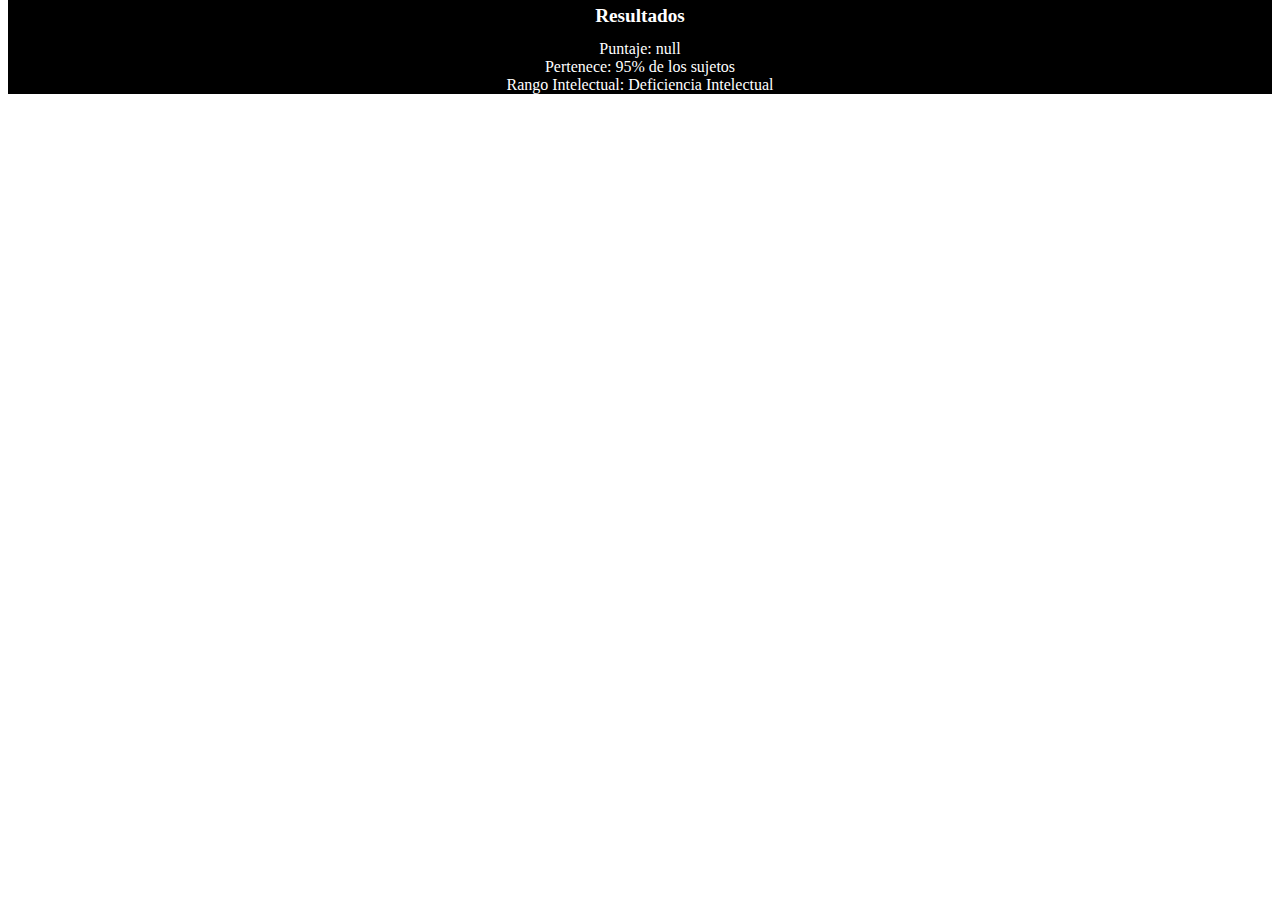
<file: Resultados.html>
<!DOCTYPE html>
<html lang="es">
<head>
  <link rel="stylesheet" href="CSS_Estilos/CSS_Test.css">
    <meta charset="UTF-8">
    <meta name="viewport" content="width=device-width, initial-scale=1.0">
    <title>TestRavenOnlineResultados</title>
</head>
<body>
    <div class="Test_Header">
        <h1>Resultados</h1>
        <div id="Punt" ></div>
        <div id="Cap" ></div>
        <div id="Intg" ></div>
        
    </div>
    



</div>



<script>
        var urlParams = new URLSearchParams(window.location.search);
        var Puntaje = urlParams.get('Puntaje');
        let Punt = document.getElementById('Punt');
        let Cap = document.getElementById('Cap');
        let Intg = document.getElementById('Intg');
        if(Puntaje<13){
            Cap.textContent = 'Pertenece: 95% de los sujetos';
            Intg.textContent = 'Rango Intelectual: Deficiencia Intelectual';
        }else if(Puntaje<25){
            Cap.textContent = 'Pertenece: entre el 75% y el 90% de los sujetos';
            Intg.textContent = 'Rango Intelectual: Inferior al Termino Medio';
        }else if(Puntaje<37){
            Cap.textContent = 'Pertenece: 50% de los sujetos';
            Intg.textContent = 'Rango Intelectual: Termino Medio';
        }else if(Puntaje<49){
            Cap.textContent = 'Pertenece: entre el 10% y el 25% de los sujetos';
            Intg.textContent = 'Rango Intelectual: Superior al Termino Medio';
        }else if(Puntaje<61){
            Cap.textContent = 'Pertenece: 5% de los sujetos';
            Intg.textContent = 'Rango Intelectual: Superioridad Intelectual';
        }
    
        Punt.textContent = ' Puntaje: '+Puntaje;
</script>
</body>
</html>
</file>
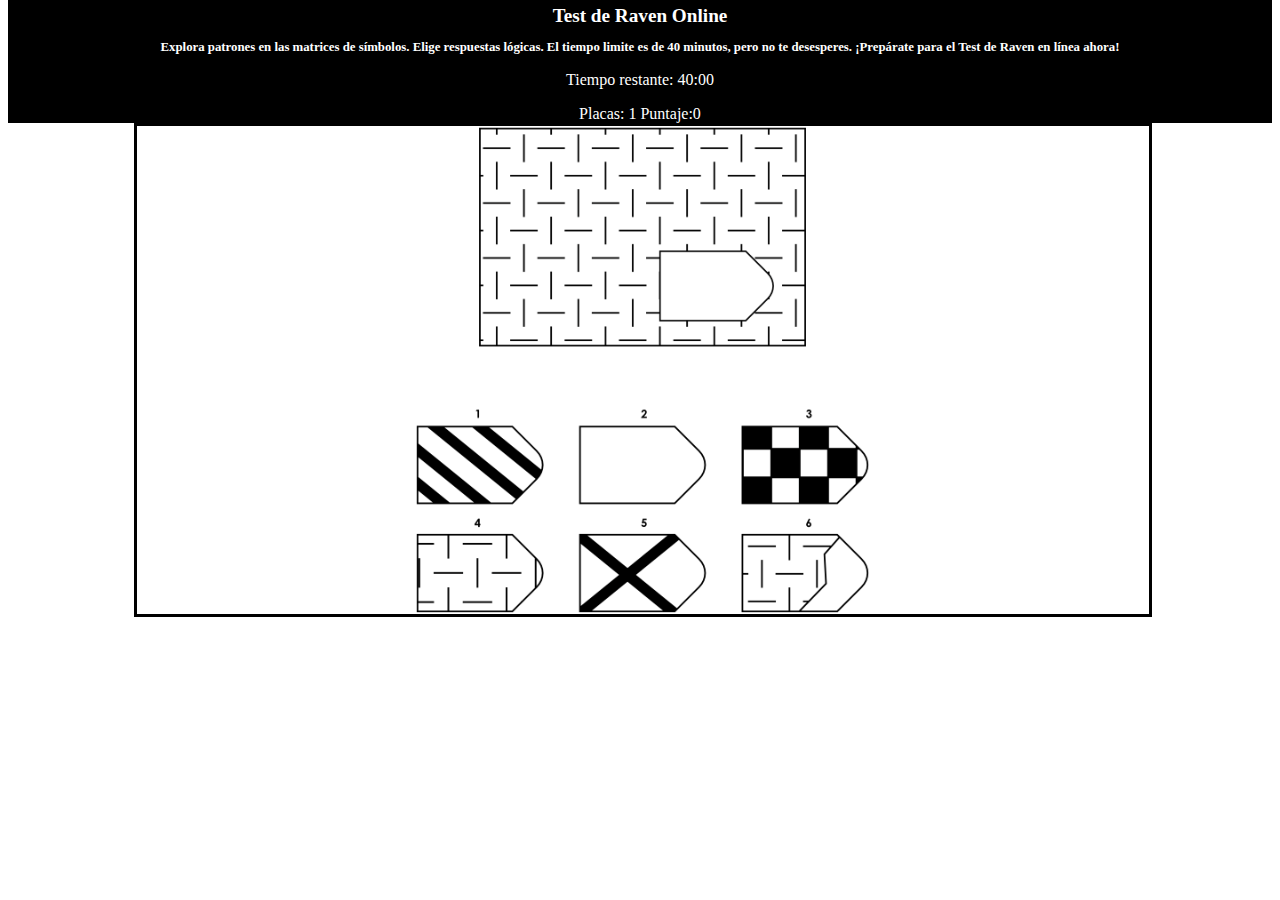
<file: test.html>
<!DOCTYPE html>
<html lang="es">
<head>
  <link rel="stylesheet" href="CSS_Estilos/CSS_Test.css">
    <meta charset="UTF-8">
    <meta name="viewport" content="width=device-width, initial-scale=1.0">
    <title>TestRavenonline</title>
</head>
<body>
    <div class="Test_Header">
        <h1>Test de Raven Online</h1>
        <h2>Explora patrones en las matrices de símbolos. Elige respuestas lógicas. El tiempo limite es de 40 minutos, pero no te desesperes. ¡Prepárate para el Test de Raven en línea ahora!</h2>
        <p id="cronometro">Tiempo restante: 40:00</p>
        <div id="miDiv" >Placas: 1 Puntaje:0</div>
    </div>
    
<div id="imagenContainer" class="Placa_Container">
    <button id="b1" class="b1" onclick=" Alt1();cambiarImagen();" style="top: 65%;  left: 30%; "></button>
    <button id="b2" class="b2" onclick=" Alt2();cambiarImagen();" style="top: 65%;  left: 47%; "></button>
    <button id="b3" class="b3" onclick="Alt3();cambiarImagen(); " style="top: 65%;  left: 63%; "></button>
    <button id="b4" class="b4" onclick= "Alt4();cambiarImagen();" style="top: 87%;  left: 30%; "></button>
    <button id="b5" class="b5" onclick=" Alt5();cambiarImagen();" style="top: 87%;  left: 47%; "></button>
    <button id="b6" class="b6" onclick=" Alt6();cambiarImagen();" style="top: 87%;  left: 63%; "></button>
    

    <img id="miImagen"  src="IMG/Placas/1.png" alt="Imagen 1">



</div>



<script>
    var imagenActual = 1;
    var aux=0;
    var Puntaje = 0;
    var limiteImagenes = 60;  // Establece el límite de imágenes
    function Alt1(){
        switch(imagenActual){
            case 3: Puntaje=Puntaje+1;
                break;
            case 9: Puntaje=Puntaje+1;
                break;
            case 15: Puntaje=Puntaje+1;
                break;
            case 17: Puntaje=Puntaje+1;
                break;
            case 32: Puntaje=Puntaje+1;
                break;
            case 35: Puntaje=Puntaje+1;
                break;
            case 45: Puntaje=Puntaje+1;
                break;
            case 53: Puntaje=Puntaje+1;
                break;
            case 57: Puntaje=Puntaje+1;
                break;
            default:
        }
        let miDiv = document.getElementById('miDiv');
            imagenActual++;
            miDiv.textContent = 'Placa:'+ imagenActual + ' Puntos: ' + Puntaje;
            imagenActual--;
    }
    function Alt2(){
        switch(imagenActual){
            case 4: Puntaje=Puntaje+1;
                break;
            case 8: Puntaje=Puntaje+1;
                break;
            case 13: Puntaje=Puntaje+1;
                break;
            case 16: Puntaje=Puntaje+1;
                break;
            case 26: Puntaje=Puntaje+1;
                break;
            case 36: Puntaje=Puntaje+1;
                break;
            case 46: Puntaje=Puntaje+1;
                break;
            case 52: Puntaje=Puntaje+1;
                break;
            case 55: Puntaje=Puntaje+1;
                break;
            default:
        }
        let miDiv = document.getElementById('miDiv');
        imagenActual++;
            miDiv.textContent = 'Placa:'+ imagenActual + ' Puntos: ' + Puntaje;
            imagenActual--;    }
    function Alt3(){
        switch(imagenActual){
            case 6: Puntaje=Puntaje+1;
                break;
            case 10: Puntaje=Puntaje+1;
                break;
            case 18: Puntaje=Puntaje+1;
                break;
            case 22: Puntaje=Puntaje+1;
                break;
            case 27: Puntaje=Puntaje+1;
                break;
            case 37: Puntaje=Puntaje+1;
                break;
            case 39: Puntaje=Puntaje+1;
                break;
            case 59: Puntaje=Puntaje+1;
                break;
            default:
        }
        let miDiv = document.getElementById('miDiv');
        imagenActual++;
            miDiv.textContent = 'Placa:'+ imagenActual + ' Puntos: ' + Puntaje;
            imagenActual--;    }
    function Alt4(){
        switch(imagenActual){
            case 1: Puntaje=Puntaje+1;
                break;
            case 12: Puntaje=Puntaje+1;
                break;
            case 21: Puntaje=Puntaje+1;
                break;
            case 23: Puntaje=Puntaje+1;
                break;
            case 30: Puntaje=Puntaje+1;
                break;
            case 38: Puntaje=Puntaje+1;
                break;
            case 44: Puntaje=Puntaje+1;
                break;
            case 56: Puntaje=Puntaje+1;
                break;
            default:
        }
        let miDiv = document.getElementById('miDiv');
        imagenActual++;
            miDiv.textContent = 'Placa:'+ imagenActual + ' Puntos: ' + Puntaje;
            imagenActual--;    }
    function Alt5(){
        switch(imagenActual){
            case 2: Puntaje=Puntaje+1;
                break;
            case 11: Puntaje=Puntaje+1;
                break;
            case 19: Puntaje=Puntaje+1;
                break;
            case 24: Puntaje=Puntaje+1;
                break;
            case 31: Puntaje=Puntaje+1;
                break;
            case 43: Puntaje=Puntaje+1;
                break;
            case 47: Puntaje=Puntaje+1;
                break;
            case 54: Puntaje=Puntaje+1;
                break;
            case 60: Puntaje=Puntaje+1;
                break;
            default:
        }
        let miDiv = document.getElementById('miDiv');
        imagenActual++;
            miDiv.textContent = 'Placa:'+ imagenActual + ' Puntos: ' + Puntaje;
            imagenActual--;    }
    function Alt6(){
        switch(imagenActual){
            case 5: Puntaje=Puntaje+1;
                break;
            case 7: Puntaje=Puntaje+1;
                break;
            case 14: Puntaje=Puntaje+1;
                break;
            case 20: Puntaje=Puntaje+1;
                break;
            case 34: Puntaje=Puntaje+1;
                break;
            case 42: Puntaje=Puntaje+1;
                break;
            case 48: Puntaje=Puntaje+1;
                break;
            case 50: Puntaje=Puntaje+1;
                break;
            case 58: Puntaje=Puntaje+1;
                break;
            default:
        }
        let miDiv = document.getElementById('miDiv');
        imagenActual++;
            miDiv.textContent = 'Placa:'+ imagenActual + ' Puntos: ' + Puntaje;
            imagenActual--;    }
    function Alt7(){
        switch(imagenActual){
            case 29: Puntaje=Puntaje+1;
                break;
            case 33: Puntaje=Puntaje+1;
                break;
            case 40: Puntaje=Puntaje+1;
                break;
            case 49: Puntaje=Puntaje+1;
                break;
            default:
        }
        imagenActual++;
            miDiv.textContent = 'Placa:'+ imagenActual + ' Puntos: ' + Puntaje;
            imagenActual--; 
    }
    function Alt8(){
        switch(imagenActual){
            case 25: Puntaje=Puntaje+1;
                break;
            case 28: Puntaje=Puntaje+1;
                break;
            case 41: Puntaje=Puntaje+1;
                break;
            case 51: Puntaje=Puntaje+1;
                break;
            default:
        }
        let miDiv = document.getElementById('miDiv');
        imagenActual++;
            miDiv.textContent = 'Placa:'+ imagenActual + ' Puntos: ' + Puntaje;
            imagenActual--;    }
    function cambiarImagen() {

        var imagen = document.getElementById("miImagen");

        // Incrementa la variable y vuelve a 1 si alcanza el límite
        imagenActual = (imagenActual % limiteImagenes) + 1;

        // Construye la ruta de la imagen
        var nuevaRuta = "IMG/Placas/"+imagenActual + ".png";

        imagen.src = nuevaRuta;
        imagen.alt = "Imagen " + imagenActual;

       


         // Obtenemos el contenedor de botones por su id
         let contenedorBotones = document.getElementById('imagenContainer');

        // Si el contador llega a 25, eliminamos los 6 botones originales y agregamos 8 nuevos
        if (imagenActual === 25) {
            // Eliminamos los 6 botones originales
            for (let i = 1; i <= 6; i++) {
            let botonAntiguo = document.getElementById('b' + i);
            botonAntiguo.parentNode.removeChild(botonAntiguo);
            }

            // Agregamos 8 nuevos botones
            for (let i = 1; i <= 8; i++) {
                let nuevoBoton = document.createElement('button');  
                nuevoBoton.id = 'b' + i;
                nuevoBoton.className = 'b' + i;
                         if(i==1){ nuevoBoton.style="top: 64.5%;  left: 29%;"}
                    else if(i==2){ nuevoBoton.style="top: 64.5%;  left: 41%;"}
                    else if(i==3){ nuevoBoton.style="top: 64.5%;  left: 53%;"}
                    else if(i==4){ nuevoBoton.style="top: 64.5%;  left: 64.5%;"}
                    else if(i==5){ nuevoBoton.style="top: 87%;  left: 29%; "}
                    else if(i==6){ nuevoBoton.style="top: 87%;  left: 41%; "}
                    else if(i==7){ nuevoBoton.style="top: 87%;  left: 53%; "}
                    else if(i==8){ nuevoBoton.style="top: 87%;  left: 64.5%;"}
                
                
                    nuevoBoton.onclick = function() {
                        
                        switch (i) {
                            case 1:
                                Alt1();
                                break;
                            case 2:
                                Alt2();
                                break;
                            case 3:
                                Alt3();
                                break;
                            case 4:
                                Alt4();
                                break;
                            case 5:
                                Alt5();
                                break;
                            case 6:
                                Alt6();
                                break;
                            case 7:
                                Alt7();
                                break;
                            case 8:
                                Alt8();
                                break;
    
                            default:
                        }
                        cambiarImagen();
                    };
                
                contenedorBotones.appendChild(nuevoBoton);
            }
        }
       
        if (imagenActual === 60) {
        window.location.href = 'Resultados.html?Puntaje='+Puntaje; 
        }
    }
</script>
<script src="JS/Cronometro.js"></script>
</body>
</html>
</file>
<file: CSS_Estilos/CSS_Test.css>
.Test_Header{
    background-color: black;
    color: white;
    text-align: center;
    margin-top: -1.5rem;
}
.Test_Header h1{
    padding-top: 1rem;
    font-size: 1.5vw;
}
.Test_Header h2{
    font-size: 1vw;
}
.Placa_Container{
    width:  80%;
    margin-left: 10%;
    text-align: center;
    display: inline-block;
    border: solid;
    position: relative;
}
.Placa_Container img{
    max-width: 45%;
    margin-left: auto;
    margin-right: auto;
    display: block;
    height: auto;
}
.b1{
    position: absolute;

    background: none;
    border: none;
    cursor: pointer;
    width: 5%; 
    height: 10%; 
}
#b2{
    position: absolute;
   
    background: none;
    border: none;
    cursor: pointer;
    width: 5%; 
    height: 10%; 
}
#b3{
    position: absolute;
   
    background: none;
    border: none;
    cursor: pointer;
    width: 5%; 
    height: 10%; 
}
#b4{
    position: absolute;
   
    background: none;
    border: none;
    cursor: pointer;
    width: 5%; 
    height: 10%; 
}
#b5{
    position: absolute;
   
    background: none;
    border: none;
    cursor: pointer;
    width: 5%; 
    height: 10%; 
}
#b6{
    position: absolute;
   
    background: none;
    border: none;
    cursor: pointer;
    width: 5%; 
    height: 10%; 
}
#b7{
    position: absolute;
   
    background: none;
    border: none;
    cursor: pointer;
    width: 5%; 
    height: 10%; 
}
#b8{
    position: absolute;
   
    background: none;
    border: none;
    cursor: pointer;
    width: 5%; 
    height: 10%; 
}
</file>
